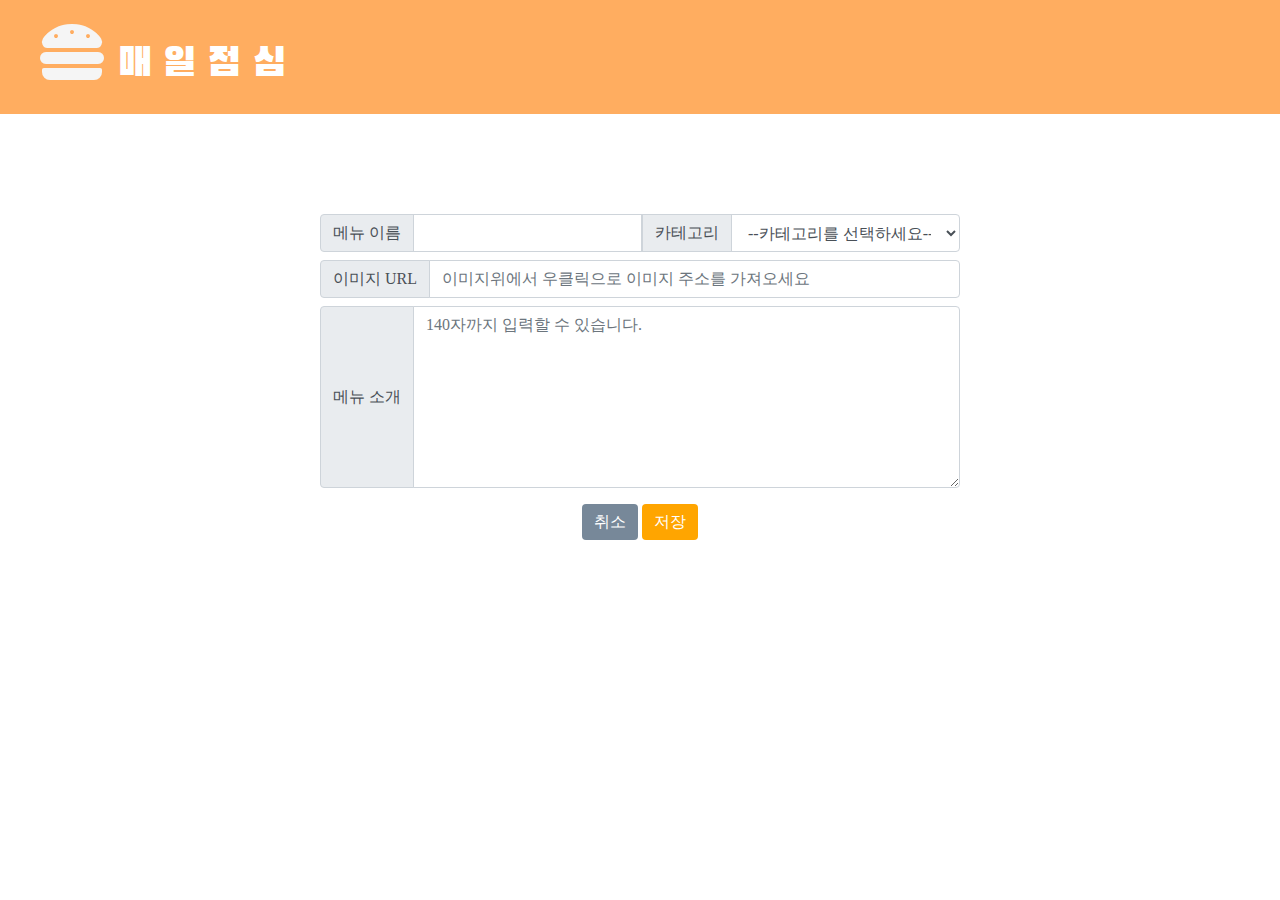
<file: templates/detail.html>
<!DOCTYPE html>
<html lang="ko">

<head>
    <!-- Required meta tags -->
    <meta charset="utf-8">
    <meta name="viewport" content="width=device-width, initial-scale=1, shrink-to-fit=no">

    <!-- Bootstrap CSS -->
    <link rel="stylesheet" href="https://maxcdn.bootstrapcdn.com/bootstrap/4.0.0/css/bootstrap.min.css"
          integrity="sha384-Gn5384xqQ1aoWXA+058RXPxPg6fy4IWvTNh0E263XmFcJlSAwiGgFAW/dAiS6JXm"
          crossorigin="anonymous">

    <!-- JS -->
    <script src="https://ajax.googleapis.com/ajax/libs/jquery/3.5.1/jquery.min.js"></script>
    <script src="https://cdnjs.cloudflare.com/ajax/libs/popper.js/1.12.9/umd/popper.min.js"
            integrity="sha384-ApNbgh9B+Y1QKtv3Rn7W3mgPxhU9K/ScQsAP7hUibX39j7fakFPskvXusvfa0b4Q"
            crossorigin="anonymous"></script>

    <!--FontAwesome-->
    <link rel="stylesheet" href="https://cdnjs.cloudflare.com/ajax/libs/font-awesome/5.8.2/css/all.min.css"/>

    <!--font-->
    <link rel="preconnect" href="https://fonts.googleapis.com">
    <link rel="preconnect" href="https://fonts.gstatic.com" crossorigin>
    <link href="https://fonts.googleapis.com/css2?family=Black+Han+Sans&display=swap" rel="stylesheet">
    <link href="https://hangeul.pstatic.net/hangeul_static/css/nanum-square.css" rel="stylesheet">

    <title>매일점심 글쓰기</title>
    <style>
        * {
            font-family: 'NanumSquare';
        }

        body {
            background-color: white;
        }

        h1 {
            text-align: left;
            font-family: 'Black Han Sans', sans-serif;
        }


        .wrap {
            width: 50%;
            margin: 100px auto;
        }

        .btn-box {
            text-align: center;
        }




        /*<!--header-->*/
        .header {
            background-color: #FFAD60;
            display: flex;
            justify-content: space-between;
        }

        .header_logo {
            width: 300px;
            height: 100%;
            padding: 20px 0px 20px 0px;
            text-decoration: none;
            color: whitesmoke;
            margin-left: 40px;
        }

        .header_logo a {
            text-decoration: none;
            color: white;
            font-size: 40px;
            color: white;
            margin: 0px 0px 0px 10px;
        }


    </style>

    <script>


        function saveDetail() {
            let title = $("#title").val();
            let content = $("#content").val();
            let category = $("#category").val();
            let url = $("#url").val();

            if (title == "" || content == "" || category == "--카테고리를 선택하세요--" || url == "") {
                alert("내용을 전부 입력해주세요")
            } else {

                $.ajax({
                    type: "POST",
                    url: "/detail",
                    data: {
                        title_give: title,
                        content_give: content,
                        category_give: category,
                        url_give: url
                    },
                    success: function (response) {
                        alert(response["msg"]);
                        console.log(url)
                        window.location.href = "/"

                    }
                });
            }

        }


    </script>

</head>

<body>

<div class="detail-top">

    <div class="header">
        <div class="header_logo">
            <i class="fas fa-hamburger fa-4x"></i>
            <a href="/" style="font-family: 'Black Han Sans', sans-serif;">매 일 점 심</a>
        </div>
    </div>

    <div class="wrap">
        <div>
            <div class="input-group mb-2 mr-sm-2 menu-category">

                <div class="input-group-prepend">
                    <div class="input-group-text">메뉴 이름</div>
                </div>
                <input type="text" class="form-control" id="title">


                <div class="input-group-prepend">
                    <div class="input-group-text">카테고리</div>
                </div>
                <select class="form-control" id="category">
                    <option>--카테고리를 선택하세요--</option>
                    <option>간편식</option>
                    <option>해장</option>
                    <option>비건</option>
                    <option>비오는날</option>
                </select>


            </div>

            <div class="input-group mb-2 mr-sm-2">
                <div class="input-group-prepend">
                    <div class="input-group-text">이미지 URL</div>
                </div>
                <input type="text" class="form-control" id="url" placeholder="이미지위에서 우클릭으로 이미지 주소를 가져오세요">
            </div>
            <div class="input-group mb-3">
                <div class="input-group-prepend">
                    <span class="input-group-text">메뉴 소개</span>
                </div>
                <textarea class="form-control" id="content"
                          cols="30"
                          rows="7" placeholder="140자까지 입력할 수 있습니다."></textarea>
            </div>
        </div>
        <div class="btn-box">
            <button type="submit" onclick="location.href = '/' " class="btn btn-primary"
                    style="background-color: lightslategrey; border-style: none;">취소</button>
            <button type="submit" onclick="saveDetail()" class="btn btn-primary"
                    style="background-color: orange; border-style: none">저장</button>

        </div>
    </div>

</div>

</body>


</html>
</file>
